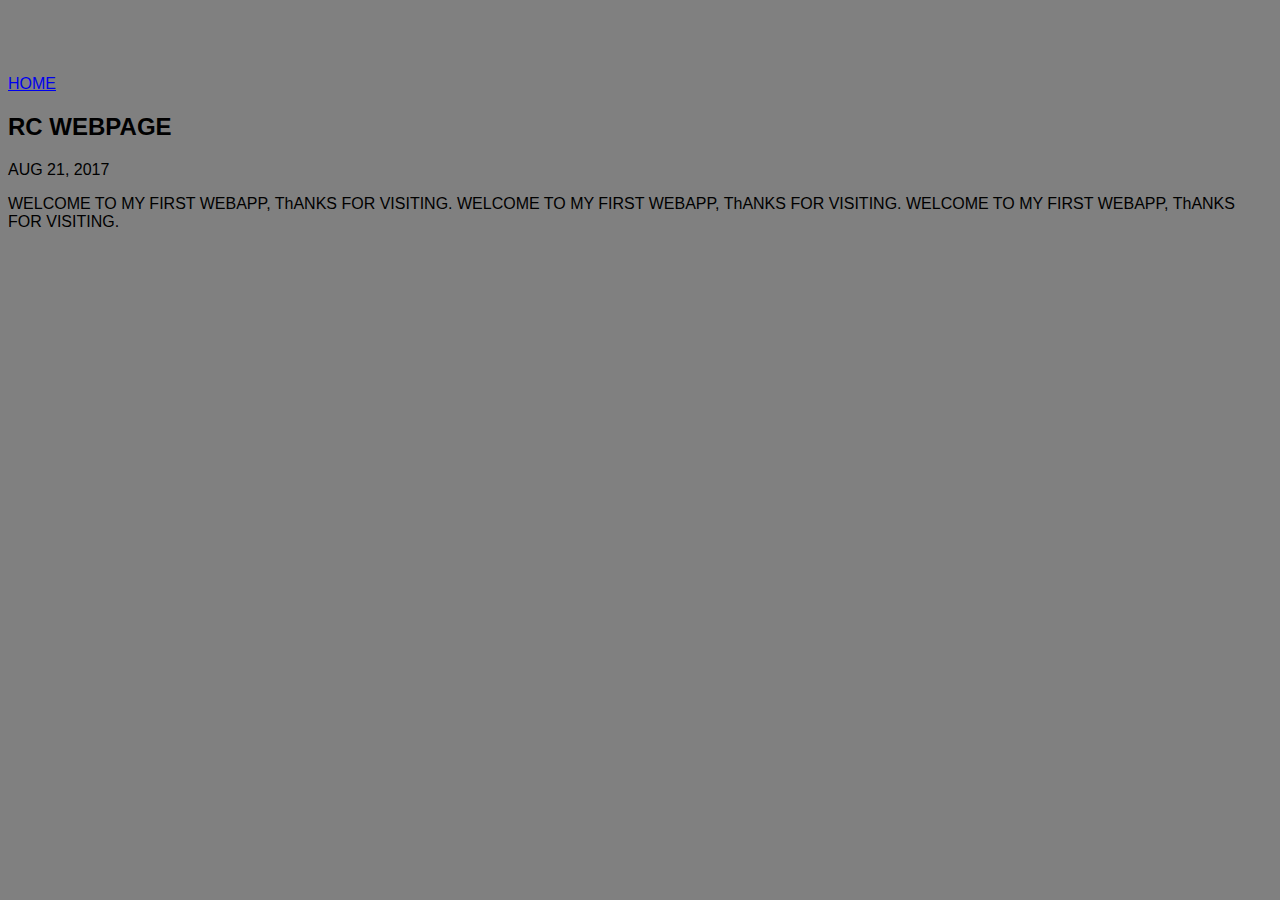
<file: article1.html>
<html>
    <head>
        <title>
            RC WEBPAGE
        </title>
        <meta name="viewport" content="width=device-width, initail scale=1"/>
        <link href="/ui/style.css" rel="stylesheet" />
    </head>
    <body>
        <div class="rav">
        <div>
            <a href="/">HOME</a>
        </div>
        <h2>
            RC WEBPAGE
        </h2>
        <div>
            AUG 21, 2017 
        </div>
        <div>
            <p>
                WELCOME TO MY FIRST WEBAPP, ThANKS FOR VISITING. 
                 WELCOME TO MY FIRST WEBAPP, ThANKS FOR VISITING.
                  WELCOME TO MY FIRST WEBAPP, ThANKS FOR VISITING.
            </p>
        </div>
        </div>
    </body>
</html>
</file>
<file: ui/style.css>
body{
    font-family: sans-serif;
    background-color: grey;
    margin-top: 75px;
}

.center{
    text-align: center;
}

.text-big{
    font-size: 400%;
}

.bold{
    font-weight: bold;
}

.img-medium{
    height: 200px;
}
</file>
